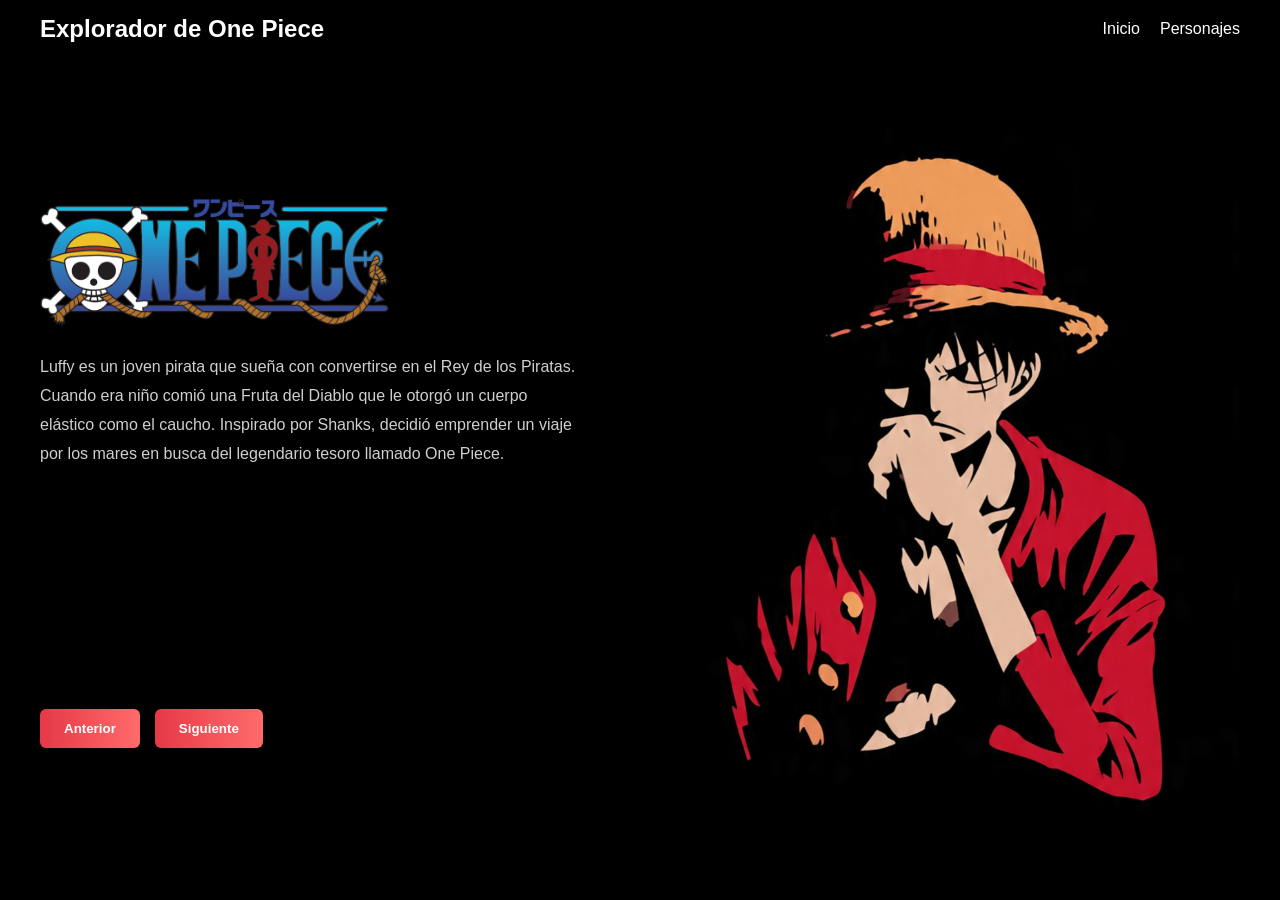
<file: index.html>
<!DOCTYPE html>
<html lang="en">
<head>
    <meta charset="UTF-8">
    <meta name="viewport" content="width=device-width, initial-scale=1.0">
    <title>Explorador de One Piece</title>
    <link rel="stylesheet" href="./css/style.css">
</head>

<body class="body">

    <header class="header">

        <div class="header__container">

            <h1 class="header__logo">
                Explorador de One Piece
            </h1>

            <nav class="nav">

                <ul class="nav__list">

                    <li class="nav__item">
                        <a href="index.html" class="nav__link">
                            Inicio
                        </a>
                    </li>

                    <li class="nav__item">
                        <a href="personajes.html" class="nav__link">
                            Personajes
                        </a>
                    </li>

                </ul>

            </nav>

        </div>

    </header>

    <main class="main">

        <section class="home__background">

            <div class="home__content">

                <div class="home__info">

                    <img src="./img/logo.png" alt="One Piece Logo" class="main__logo">

                    <p id="main-description" class="main__description"></p>

                    <div class="home__buttons">

                        <button id="btn-prev" class="home__button">
                            Anterior
                        </button>

                        <button id="btn-next" class="home__button">
                            Siguiente
                        </button>

                    </div>

                </div>

                <img id="home-image" class="home__image" src="" alt="One Piece Character">

            </div>

        </section>

    </main>

    <script src="js/index.js"></script>

</body>
</html>
</file>
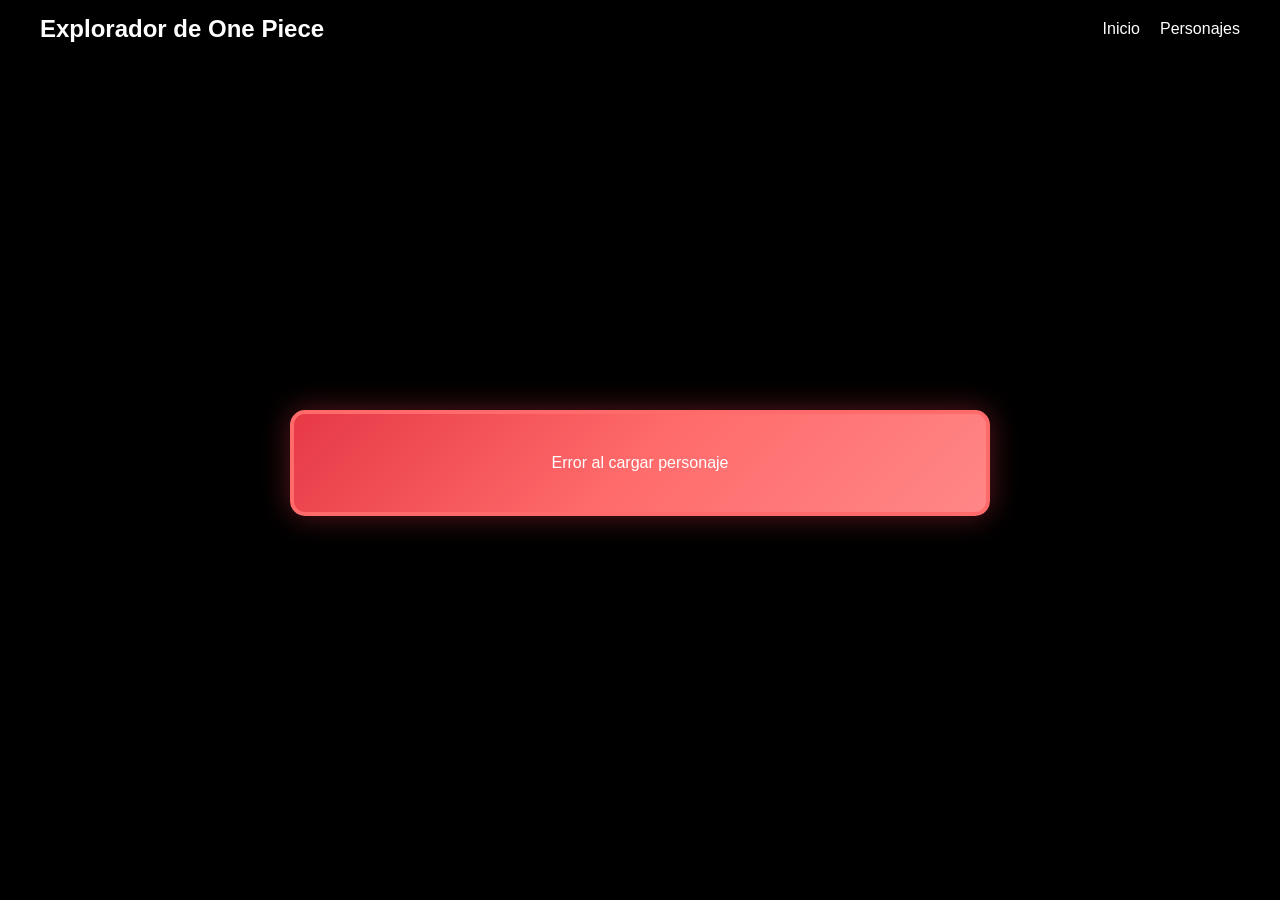
<file: detalle.html>
<!DOCTYPE html>
<html lang="en">
<head>
    <meta charset="UTF-8">
    <meta name="viewport" content="width=device-width, initial-scale=1.0">
    <title>Detalle</title>
    <link rel="stylesheet" href="./css/style.css">
</head>

<body>

    <header class="header wanted-header">

        <div class="header__container">

            <h1 class="header__logo">
                Explorador de One Piece
            </h1>

            <nav class="nav">

                <ul class="nav__list">

                    <li class="nav__item">
                        <a href="index.html" class="nav__link">
                            Inicio
                        </a>
                    </li>

                    <li class="nav__item">
                        <a href="personajes.html" class="nav__link">
                            Personajes
                        </a>
                    </li>

                </ul>

            </nav>

        </div>

    </header>

    <main class="detalle">

        <section id="wanted-card" class="wanted-card">

        </section>

    </main>

    <script src="./js/detalle.js"></script>

</body>
</html>
</file>
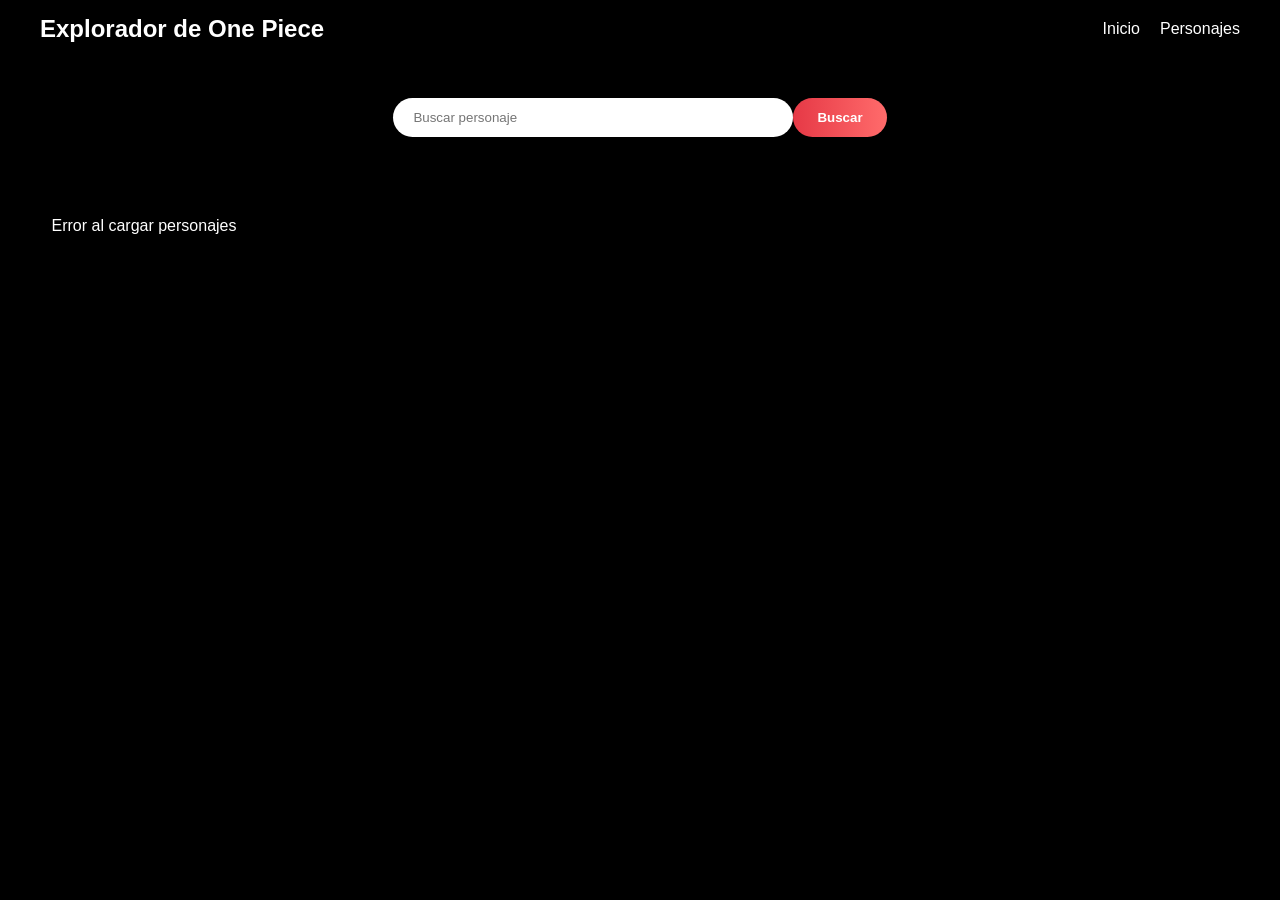
<file: personajes.html>
<!DOCTYPE html>
<html lang="en">
<head>
    <meta charset="UTF-8">
    <meta name="viewport" content="width=device-width, initial-scale=1.0">
    <title>Personajes | Explorador de One Piece</title>
    <link rel="stylesheet" href="./css/style.css">
</head>

<body>

    <header class="header">

        <div class="header__container">

            <h1 class="header__logo">
                Explorador de One Piece
            </h1>

            <nav class="nav">

                <ul class="nav__list">

                    <li class="nav__item">
                        <a href="index.html" class="nav__link">
                            Inicio
                        </a>
                    </li>

                    <li class="nav__item">
                        <a href="personajes.html" class="nav__link">
                            Personajes
                        </a>
                    </li>

                </ul>

            </nav>

        </div>

    </header>

    <main>

        <section class="busqueda">

            <input id="buscar-personaje" type="text" placeholder="Buscar personaje">

            <button id="btn-buscar" class="btn-busqueda">
                Buscar
            </button>

        </section>

        <section id="contenedor-personajes" class="personajes">

        </section>

    </main>

    <script src="./js/personajes.js"></script>

</body>
</html>
</file>
<file: css/style.css>
:root{

    --negro-abismo:#000000;
    --negro-yonkou:#000000;
    --blanco-nakama:#ffffff;
    --gris-niebla:#cfcfcf;
    --rojo-luffy:#e63946;
    --rojo-shanks:#ff6b6b;
    --rojo-gear-four:#ff8787;

}

*{
    margin:0;
    padding:0;
    box-sizing:border-box;
}

body{

    background-color:var(--negro-abismo);
    color:var(--blanco-nakama);
    font-family:Arial,sans-serif;
    min-height:100vh;
}

/* HEADER */

.header{

    top:0;
    width:100%;
    background-color:var(--negro-yonkou);
    padding:15px 40px;
    z-index:1000;
}

.header__container{

    display:flex;
    justify-content:space-between;
    align-items:center;
    
}

.header__logo{

    font-size:1.5rem;
    font-weight:bold;
}

.nav__list{

    display:flex;
    gap:25px;
    list-style:none;

}

.nav__link{

    text-decoration:none;
    color:var(--blanco-nakama);
    transition:.3s;
}

.nav__link:hover{

    color:var(--rojo-luffy);
}

/* HOME */

.home__background{

    min-height:85vh;
    display:flex;
    justify-content:center;
    align-items:center;
    padding:40px;
}

.home__content{

    width:100%;
    max-width:1400px;
    display:flex;
    justify-content:space-between;
    align-items:center;
    gap:50px;
}

.home__info{

    width:45%;
    min-height:550px;
    display:flex;
    flex-direction:column;
}

.main__logo{

    width:350px;
    margin-bottom:25px;
}

.main__description{

    font-size:1rem;
    line-height:1.8;
    color:var(--gris-niebla);
    min-height:320px;
}

.home__buttons{

    margin-top:auto;
    display:flex;
    gap:15px;
}

.home__button{

    padding:12px 24px;
    border:none;
    border-radius:6px;
    cursor:pointer;
    color:white;
    font-weight:bold;

    background:linear-gradient(
        90deg,
        var(--rojo-luffy),
        var(--rojo-shanks),
        var(--rojo-gear-four),
        var(--rojo-luffy)
    );

    background-size:300%;
    transition:.5s;
}

.home__button:hover{

    background-position:right;
    transform:translateY(-2px);
}

.home__image{

    width:600px;
    height:750px;
    object-fit:cover;
    border-radius:12px;
}

/* TABLET */

@media(max-width:1024px){

    .home__image{

        width:450px;
        height:600px;
    }

    .main__logo{

        width:280px;
    }
}

/* TELEFONO */

@media(max-width:768px){

    .header{

        padding:15px;
    }

    .header__container{

        flex-direction:column;
        gap:15px;
    }

    .home__content{

        flex-direction:column-reverse;
        text-align:center;
    }

    .home__info{

        width:100%;
    }

    .home__buttons{

        justify-content:center;
    }

    .main__logo{

        width:220px;
        margin:auto;
        margin-bottom:20px;
    }

    .main__description{

        min-height:auto;
    }

    .home__image{

        width:100%;
        max-width:400px;
        height:auto;
    }

}

:root{


--negro-abismo:#000000;
--negro-barbanegra:#050505;
--blanco-nakama:#ffffff;
--gris-niebla:#cfcfcf;
--rojo-luffy:#e63946;
--rojo-shanks:#ff6b6b;
--rojo-gear-five:#ff8787;


}

*{


margin:0;
padding:0;
box-sizing:border-box;


}

body{


background-color:var(--negro-abismo);
color:var(--blanco-nakama);
font-family:Arial,sans-serif;
min-height:100vh;


}

.header{

position:sticky;
top:0;
background-color:var(--negro-abismo);
padding:15px 40px;
z-index:1000;


}

.header__container{

display:flex;
justify-content:space-between;
align-items:center;


}

.nav__list{

display:flex;
gap:20px;
list-style:none;


}

.nav__link{


text-decoration:none;
color:var(--blanco-nakama);


}

.busqueda{


display:flex;
justify-content:center;
padding:40px;


.btn-busqueda{

    padding: 12px 24px;
    border: none;
    border-radius: 30px;
    cursor: pointer;
    color: white;
    font-weight: bold;
    background: linear-gradient(
        90deg,
        var(--rojo-luffy),
        var(--rojo-shanks),
        var(--rojo-gear-five),
        var(--rojo-luffy)
    );

    background-size: 300%;
    transition: .5s;
}

.btn-busqueda:hover{

    background-position: right;
    transform: scale(1.05);
}

}

.busqueda input{


width:400px;
max-width:100%;
padding:12px 20px;
border:none;
border-radius:30px;
outline:none;
background:white;

}

.personajes{


display:grid;
grid-template-columns:repeat(5,1fr);
gap:40px;
padding:40px;
justify-items:center;


}

.personaje{


position:relative;
cursor:pointer;


}

.personaje img{


width:180px;
height:180px;
border-radius:75%;
object-fit:cover;
transition:.3s;



}

.personaje:hover img{

transform:scale(1.10);


}

.personaje__nombre{

position:absolute;
top:-30px;
left:50%;
transform:translateX(50%);
background:black;
color:white;
padding:0px 10px;
border-radius:10px;
opacity:0;
transition:.3s;




}

.personaje:hover .personaje__nombre{


opacity:1;


}

@media(max-width:1024px){


.personajes{

    grid-template-columns:repeat(3,1fr);

}


}

@media(max-width:768px){


.header__container{

    flex-direction:column;
    gap:15px;

}

.personajes{

    grid-template-columns:repeat(2,1fr);

}


}

@media(max-width:480px){

.personajes{

    grid-template-columns:1fr;

}}

.detalle{

    min-height:90vh;
    display:flex;
    justify-content:center;
    align-items:center;
    padding:40px;
    background-color:var(--negro-abismo);

}

.wanted-card{

    width:700px;
    max-width:100%;
    padding:40px;
    text-align:center;
    border-radius:15px;
    border:4px solid var(--rojo-shanks);

    background:
    linear-gradient(
        135deg,
        var(--rojo-luffy),
        var(--rojo-shanks),
        var(--rojo-gear-five)
    );

    box-shadow:
        0 0 30px rgba(230,57,70,.4);

}

.wanted-card h1{

    font-size:8rem;
    color:black;
    margin-bottom:20px;
    letter-spacing:6px;
    

}

.wanted-card h2{

    color:black;
    margin-bottom:25px;

}

.wanted-card img{

    width:350px;
    height:350px;
    max-width:100%;
    object-fit:cover;
    border-radius:10px;
    border:5px solid black;
    margin-bottom:25px;

}

.wanted-card p{

    font-size:1.4rem;
    font-weight:bold;
    color:black;
    margin-bottom:12px;

}

@media(max-width:768px){

    .wanted-card{

        width:90%;
        padding:30px;

    }

    .wanted-card h1{

        font-size:3.5rem;

    }

    .wanted-card h2{

        font-size:1.5rem;

    }

    .wanted-card img{

        width:280px;
        height:280px;

    }

    .wanted-card p{

        font-size:1.1rem;

    }

}

@media(max-width:480px){

    .detalle{

        padding:20px;

    }

    .wanted-card{

        width:100%;
        padding:20px;

    }

    .wanted-card h1{

        font-size:2.5rem;
        letter-spacing:2px;

    }

    .wanted-card h2{

        font-size:1.2rem;

    }

    .wanted-card img{

        width:220px;
        height:220px;

    }

    .wanted-card p{

        font-size:1rem;

    }

}
</file>
